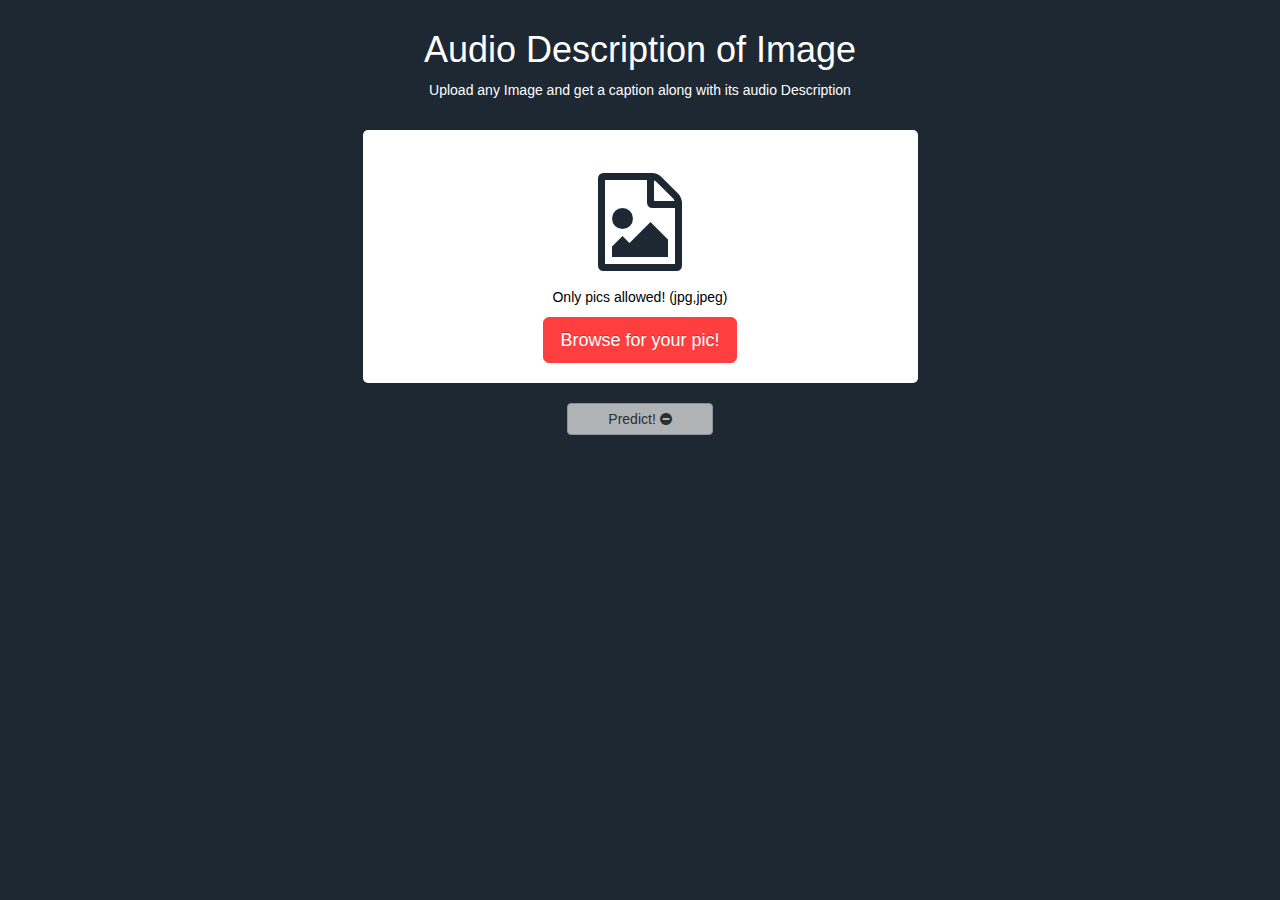
<file: templates/index.html>
<!DOCTYPE html>
<html lang="en">
  <head>
    <meta charset="UTF-8" />
    <title>Audio Description</title>
    <link
      rel="stylesheet"
      href="https://cdn.jsdelivr.net/npm/bootstrap@3.3.7/dist/css/bootstrap.min.css"
      integrity="sha384-BVYiiSIFeK1dGmJRAkycuHAHRg32OmUcww7on3RYdg4Va+PmSTsz/K68vbdEjh4u"
      crossorigin="anonymous"
    />
    <link
      href="https://maxcdn.bootstrapcdn.com/font-awesome/4.6.3/css/font-awesome.min.css"
      rel="stylesheet"
    />
    <link rel="stylesheet" href="../static/styles1.css" />
    <link
      rel="stylesheet"
      href="
    https://maxcdn.bootstrapcdn.com/bootstrap/3.3.5/css/bootstrap.min.css "
    />
  </head>
  <body>
    <div class="container center">
      <div class="row">
        <div class="col-md-12">
          <h1 class="white">Audio Description of Image</h1>
          <p class="white">
            Upload any Image and get a caption along with its audio Description
          </p>
        </div>
      </div>

      <form
        name="upload"
        method="POST"
        action="{{url_for('after')}}"
        enctype="multipart/form-data"
      >
        <div class="row">
          <div class="col-md-6 col-md-offset-3 center">
            <div class="btn-container">
              <!--the three icons: default, ok file (img), error file (not an img)-->
              <h1 class="imgupload"><i class="fa fa-file-image-o"></i></h1>
              <h1 class="imgupload ok"><i class="fa fa-check"></i></h1>
              <h1 class="imgupload stop"><i class="fa fa-times"></i></h1>
              <!--this field changes dinamically displaying the filename we are trying to upload-->
              <p id="namefile">Only pics allowed! (jpg,jpeg)</p>
              <!--our custom btn which which stays under the actual one-->
              <button type="button" id="btnup" class="btn btn-primary btn-lg">
                Browse for your pic!
              </button>
              <!--this is the actual file input, is set with opacity=0 beacause we wanna see our custom one-->
              <input type="file" name="img" id="fileup" />
            </div>
          </div>
        </div>
        <!--additional fields-->
        <div class="row">
          <div class="col-md-12">
            <!--the defauld disabled btn and the actual one shown only if the three fields are valid-->
            <input
              type="submit"
              value="Submit!"
              class="btn btn-primary"
              id="submitbtn"
            />
            <button
              type="button"
              class="btn btn-default"
              disabled="disabled"
              id="fakebtn"
            >
              Predict! <i class="fa fa-minus-circle"></i>
            </button>
          </div>
        </div>
      </form>
    </div>
    <script src="https://cdnjs.cloudflare.com/ajax/libs/jquery/2.1.3/jquery.min.js"></script>
    <script src="https://maxcdn.bootstrapcdn.com/bootstrap/3.3.5/js/bootstrap.min.js"></script>
    <script src="../static/index.js"></script>
  </body>
</html>
</file>
<file: static/styles1.css>
/*just bg and body style*/
body {
  font-family: "Helvetica Neue", Helvetica, Arial, sans-serif;
  font-size: 14px;
  line-height: 1.42857143;
  color: #333;
  background-color: #1e2832 !important ;
}
.container {
  background-color: #1e2832;
  padding-bottom: 20px;
  margin-top: 10px;
  border-radius: 5px;
}
.center {
  text-align: center;
}
#top {
  margin-top: 20px;
}
.btn-container {
  background: #fff;
  border-radius: 5px;
  padding-bottom: 20px;
  margin-bottom: 20px;
}
.white {
  color: white;
}
.imgupload {
  color: #1e2832;
  padding-top: 40px;
  font-size: 7em;
}
#namefile {
  color: black;
}
h4 > strong {
  color: #ff3f3f;
}
.btn-primary {
  border-color: #ff3f3f !important;
  color: #ffffff;
  text-shadow: 0 -1px 0 rgba(0, 0, 0, 0.25);
  background-color: #ff3f3f !important;
  border-color: #ff3f3f !important;
}

/*these two are set to not display at start*/
.imgupload.ok {
  display: none;
  color: green;
}
.imgupload.stop {
  display: none;
  color: red;
}

/*this sets the actual file input to overlay our button*/
#fileup {
  opacity: 0;
  -moz-opacity: 0;
  filter: progid:DXImageTransform.Microsoft.Alpha(opacity=0);
  width: 200px;
  cursor: pointer;
  position: absolute;
  left: 50%;
  transform: translateX(-50%);
  bottom: 40px;
  height: 50px;
}

/*switch between input and not active input*/
#submitbtn {
  padding: 5px 50px;
  display: none;
}
#fakebtn {
  padding: 5px 40px;
}

/*www.emilianocostanzo.com*/
#sign {
  color: #1e2832;
  position: fixed;
  right: 10px;
  bottom: 10px;
  text-shadow: 0px 0px 0px #1e2832;
  transition: all.3s;
}
#sign:hover {
  color: #1e2832;
  text-shadow: 0px 0px 5px #1e2832;
}
</file>
